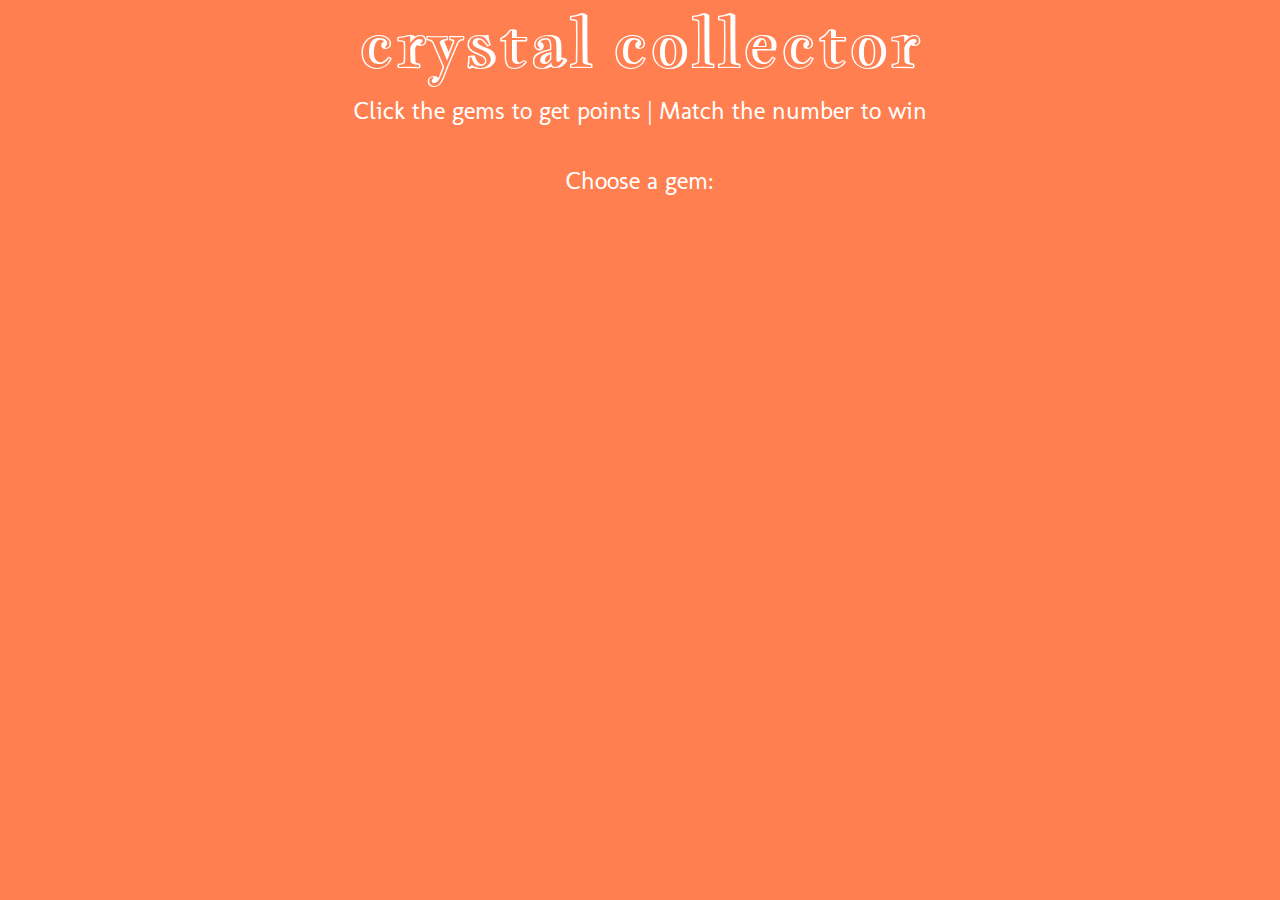
<file: index.html>
<!DOCTYPE html>
<html lang="en">

<head>
    <meta charset="UTF-8">
    <meta name="viewport" content="width=device-width, initial-scale=1.0">
    <meta http-equiv="X-UA-Compatible" content="ie=edge">
    <link rel="stylesheet" href="https://stackpath.bootstrapcdn.com/bootstrap/4.3.1/css/bootstrap.min.css"
        integrity="sha384-ggOyR0iXCbMQv3Xipma34MD+dH/1fQ784/j6cY/iJTQUOhcWr7x9JvoRxT2MZw1T" crossorigin="anonymous">
    <link rel="stylesheet" href="assets/css/style.css">
    <link href="https://fonts.googleapis.com/css?family=Molengo&display=swap" rel="stylesheet">
    <link href="https://fonts.googleapis.com/css?family=Jacques+Francois+Shadow&display=swap" rel="stylesheet">

    <title>C R Y S T A L | C O L L E C T O R</title>

</head>

<body>
    <div class="row">
        <div class="col-md-12">
            <h1>crystal collector</h1>
            <p>Click the gems to get points | Match the number to win</p>
        </div>
    </div>
    <div class="col-md-12">
        <p class="numberToGuess"></p>
        <p>Choose a gem:</p>
        <div class="row">
            <div class="col-md-12 text-center" id="crystals">

            </div>
        </div>
    </div>
    <div class="row">
        <div class="col-md-12">
            <p class="yourGuess"></p>
        </div>
    </div>
    <div class="row">
        <div class="col-md-12">
            <p class="winsText"></p>
            <p class="lossesText"></p>
        </div>
    </div>



    <!-- <div class="container">
        <div class="row">
            <div class="col-md-12">
                <h1>CRYSTAL COLLECTOR</h1>
                <p>Click the gems to get points | Match the number to win</p>
            </div>
        </div>
        <div class="row">
            <div class="col-md-12">
                <p>Number to guess:</p>
            </div>
        </div>
        <div class="row" id="crystals">

        </div>
        <div class="row">
            <div class="col-md-12">
                <p class="wins-text"></p>
                <p class="losses-text"></p>
            </div>
        </div>


    </div> -->












    <script src="https://code.jquery.com/jquery-3.4.1.js"
        integrity="sha256-WpOohJOqMqqyKL9FccASB9O0KwACQJpFTUBLTYOVvVU=" crossorigin="anonymous"></script>

    <script src="assets/javascript/game.js"></script>

</body>

</html>
</file>
<file: assets/css/style.css>
body {
    background-color: coral;
    

}
h1 {
    font-family: 'Jacques Francois Shadow', cursive;
    font-size: 70px;
    text-align: center;
    color: white;
    
}
p {
    font-family: 'Jacques Francois Shadow', cursive;
    font-size: 25px;
    color: white;
    text-align: center;
    font-family: 'Molengo', sans-serif;


}
img {
   width: 130px; 
   height: 130px;
   padding: 5px;
   /* display: block; */
   margin-left: auto;
   margin-right: auto;
   
}
</file>
